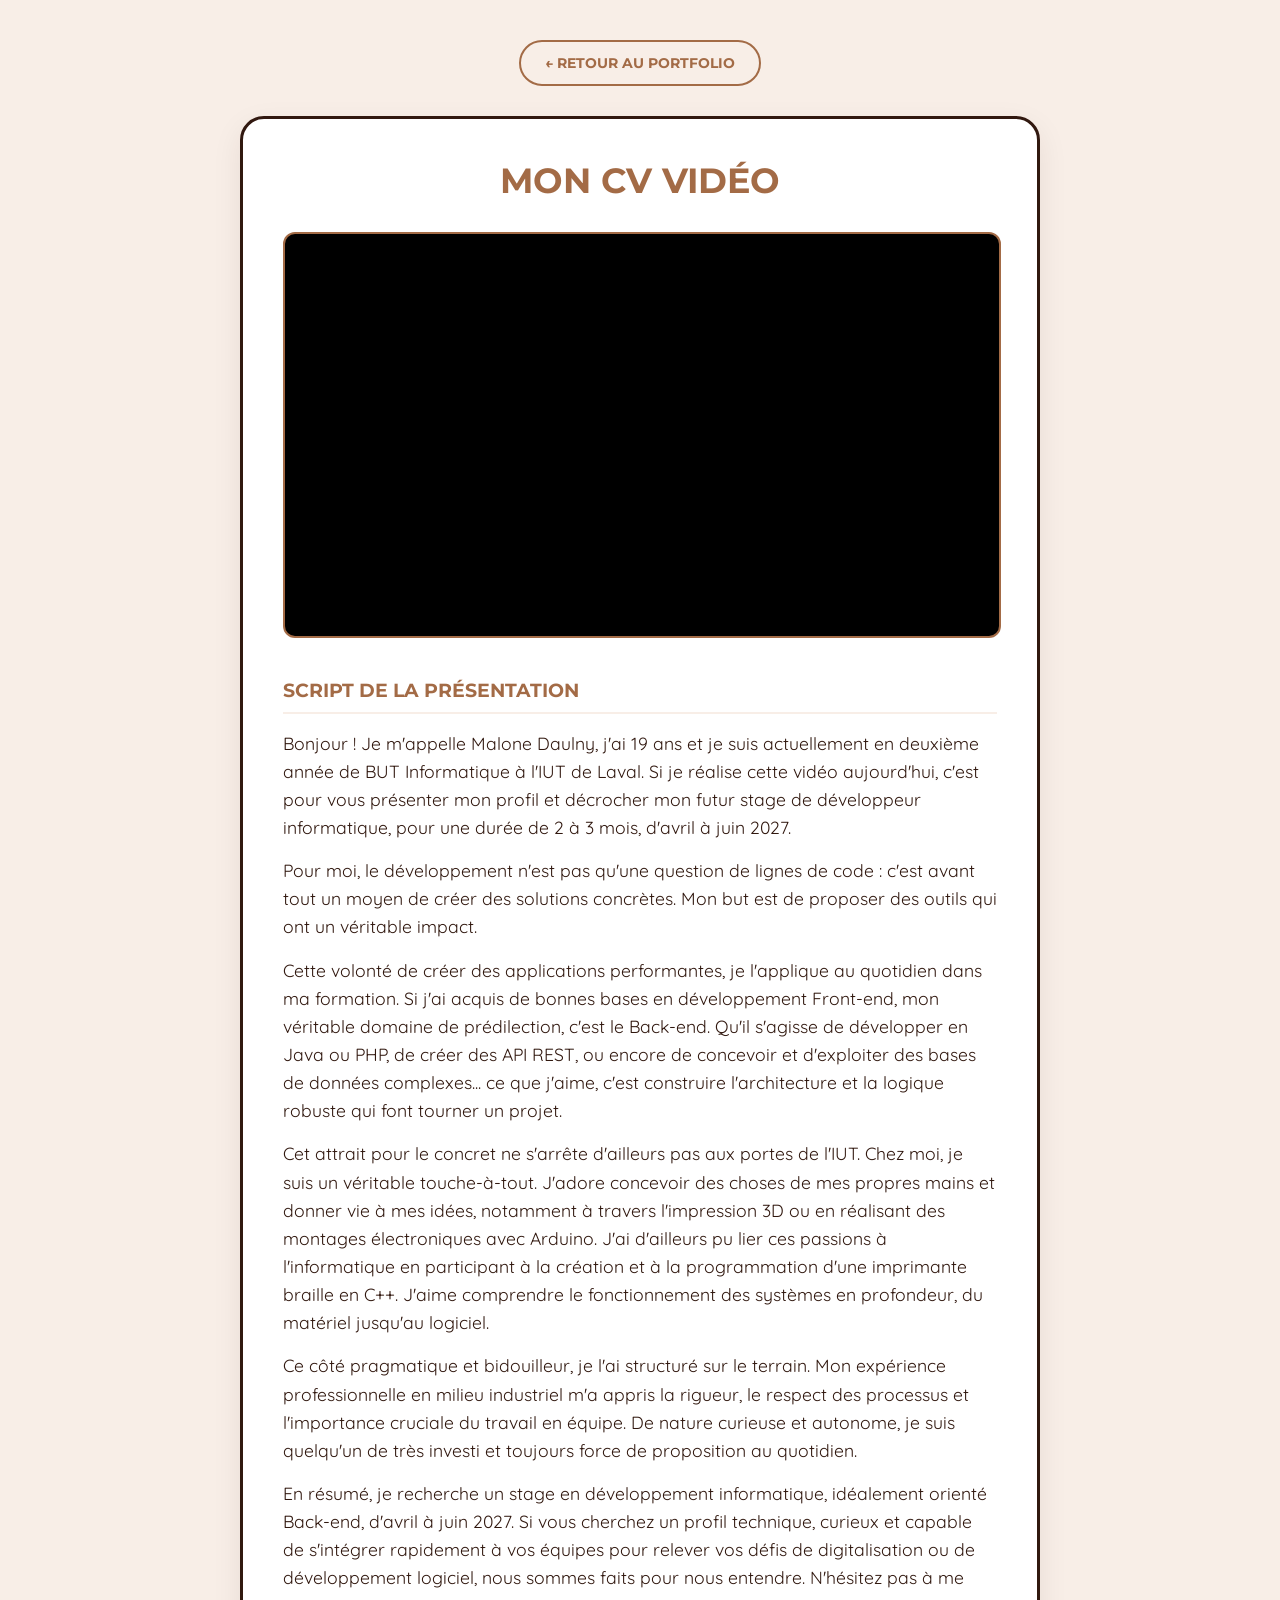
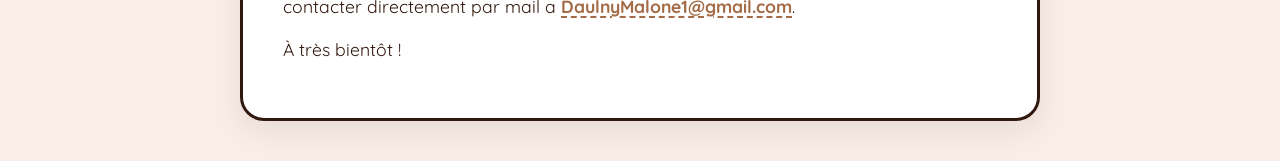
<file: cvVideo/index.html>
<!DOCTYPE html>
<html lang="fr">
<head>
    <meta charset="UTF-8">
    <meta name="viewport" content="width=device-width, initial-scale=1.0">
    <title>CV Vidéo - Malone Daulny</title>
    <!-- Importation des polices de la charte graphique -->
    <link href="https://fonts.googleapis.com/css2?family=Montserrat:wght@700&family=Quicksand:wght@400;700&display=swap" rel="stylesheet">
    <link rel="stylesheet" href="style.css">
</head>
<body>

    <a href="../index.html" class="btn-retour">← Retour au portfolio</a>

    <main class="cv-container">
        <h1>Mon CV Vidéo</h1>
        
        <!-- Section Vidéo -->
        <section class="video-section">
            <iframe 
                src="https://www.youtube.com/embed/ejcPIP9WSCg?si=Y4B5JCFjrvNk8nYe" 
                title="CV Vidéo Malone Daulny" 
                frameborder="0" 
                allow="accelerometer; autoplay; clipboard-write; encrypted-media; gyroscope; picture-in-picture" 
                allowfullscreen>
            </iframe>
        </section>

        <!-- Section Script -->
        <section class="script-section">
            <h2>Script de la présentation</h2>
            <div class="texte-script">
                <p>
                    Bonjour ! Je m'appelle Malone Daulny, 
                    j'ai 19 ans et je suis actuellement en deuxième année de BUT Informatique à l'IUT de Laval. 
                    Si je réalise cette vidéo aujourd'hui, c'est pour vous présenter mon profil et décrocher mon 
                    futur stage de développeur informatique, pour une durée de 2 à 3 mois, d'avril à juin 2027.
                </p>
                <p>
                    Pour moi, le développement n'est pas qu'une question de lignes de code : c'est avant tout un 
                    moyen de créer des solutions concrètes. Mon but est de proposer des outils qui ont un véritable impact.
                </p>
                <p>
                    Cette volonté de créer des applications performantes, je l'applique au quotidien dans ma formation.
                     Si j'ai acquis de bonnes bases en développement Front-end, mon véritable domaine de prédilection,
                      c'est le Back-end. Qu'il s'agisse de développer en Java ou PHP, de créer des API REST, ou encore
                       de concevoir et d'exploiter des bases de données complexes... ce que j'aime, c'est construire
                        l'architecture et la logique robuste qui font tourner un projet.
                </p>
                <p>
                    Cet attrait pour le concret ne s'arrête d'ailleurs pas aux portes de l'IUT. 
                    Chez moi, je suis un véritable touche-à-tout. J'adore concevoir des choses de mes propres mains
                    et donner vie à mes idées, notamment à travers l'impression 3D ou en réalisant des montages
                    électroniques avec Arduino. J'ai d'ailleurs pu lier ces passions à l'informatique en participant
                    à la création et à la programmation d'une imprimante braille en C++. J'aime comprendre le
                    fonctionnement des systèmes en profondeur, du matériel jusqu'au logiciel.
                </p>
                <p>
                    Ce côté pragmatique et bidouilleur, je l'ai structuré sur le terrain. Mon expérience
                    professionnelle en milieu industriel m'a appris la rigueur, le respect des processus et 
                    l'importance cruciale du travail en équipe. De nature curieuse et autonome, je suis 
                    quelqu'un de très investi et toujours force de proposition au quotidien.
                </p>
                <p>
                    En résumé, je recherche un stage en développement informatique, idéalement orienté 
                    Back-end, d'avril à juin 2027. Si vous cherchez un profil technique, curieux et 
                    capable de s'intégrer rapidement à vos équipes pour relever vos défis de digitalisation 
                    ou de développement logiciel, nous sommes faits pour nous entendre. N'hésitez pas 
                    à me contacter directement par mail a <span class="email-cliquable" id="mon-email">DaulnyMalone1@gmail.com</span>. 
                    
                </p>
                <p> 
                    À très bientôt !
                </p>
                
            </div>
        </section>
    </main>

    <script>
        const emailTexte = document.getElementById('mon-email');

        emailTexte.addEventListener('click', () => {
            const monEmail = 'DaulnyMalone1@gmail.com'; 

            navigator.clipboard.writeText(monEmail).then(() => {
                
                const texteOriginal = emailTexte.innerText;
                emailTexte.innerText = "✅ Copié !";
                emailTexte.style.color = "#31180f";
                emailTexte.style.textDecoration = "none";

                setTimeout(() => {
                    emailTexte.innerText = texteOriginal;
                    emailTexte.style.color = ""; 
                    emailTexte.style.textDecoration = ""; 
                }, 2000);
            });
        });
    </script>
</body>
</html>
</file>
<file: cvVideo/style.css>
/* --- BASE DU SITE --- */
body {
    margin: 0;
    padding: 40px 20px;
    background-color: #f8eee7; /* Fond beige */
    color: #31180f; /* Texte foncé */
    font-family: 'Quicksand', sans-serif;
    display: flex;
    flex-direction: column;
    align-items: center;
    min-height: 100vh;
    box-sizing: border-box;
}

/* --- TYPOGRAPHIE DES TITRES --- */
h1, h2 {
    font-family: 'Montserrat', sans-serif;
    font-weight: 700;
    color: #a36b46; /* Marron clair/orange de la charte */
    text-transform: uppercase;
    margin-top: 0;
}

h1 {
    text-align: center;
    font-size: 2.2rem;
    margin-bottom: 30px;
}

h2 {
    font-size: 1.2rem;
    margin-bottom: 15px;
    padding-bottom: 10px;
    border-bottom: 2px solid #f8eee7; /* Petite ligne séparatrice */
}

/* --- LE CADRE PRINCIPAL (Style Card de la 3D adapté en 2D) --- */
.cv-container {
    background-color: #ffffff;
    border: 3px solid #31180f;
    border-radius: 24px;
    padding: 40px;
    width: 100%;
    max-width: 800px;
    box-shadow: 0 10px 30px rgba(49, 24, 15, 0.08); /* Légère ombre pour détacher du fond */
    box-sizing: border-box;
}

/* --- LA VIDÉO --- */
.video-section {
    width: 100%;
    border: 2px solid #a36b46;
    border-radius: 12px;
    overflow: hidden;
    margin-bottom: 40px;
    background-color: #000; /* Sécurité si la vidéo ne remplit pas tout */
}

video {
    width: 100%;
    display: block; /* Supprime l'espace vide par défaut sous les vidéos HTML */
}

/* --- LE SCRIPT --- */
.texte-script p {
    font-size: 1.1rem;
    line-height: 1.6;
    margin-top: 0;
    margin-bottom: 15px;
}

/* --- BOUTON DE RETOUR --- */
.btn-retour {
    background-color: transparent;
    color: #a36b46;
    border: 2px solid #a36b46;
    padding: 12px 24px;
    border-radius: 30px;
    text-decoration: none;
    font-family: 'Montserrat', sans-serif;
    font-weight: 700;
    font-size: 0.9rem;
    text-transform: uppercase;
    margin-bottom: 30px;
    transition: all 0.3s ease;
}

.btn-retour:hover {
    background-color: #a36b46;
    color: #ffffff;
}

iframe {
    width: 100%;
    /* L'astuce moderne pour garder le format 16:9 parfait peu importe la taille de l'écran */
    aspect-ratio: 16 / 9; 
    display: block;
}

.email-cliquable {
    color: #a36b46;
    font-weight: 700;
    cursor: pointer; /* Fait apparaître la petite main */
    text-decoration: underline;
    text-decoration-style: dashed; /* Souligné en pointillés */
    text-underline-offset: 4px; /* Décolle un peu le trait du texte */
    transition: color 0.3s ease;
}

.email-cliquable:hover {
    color: #31180f; /* Devient plus foncé au survol */
}
</file>
